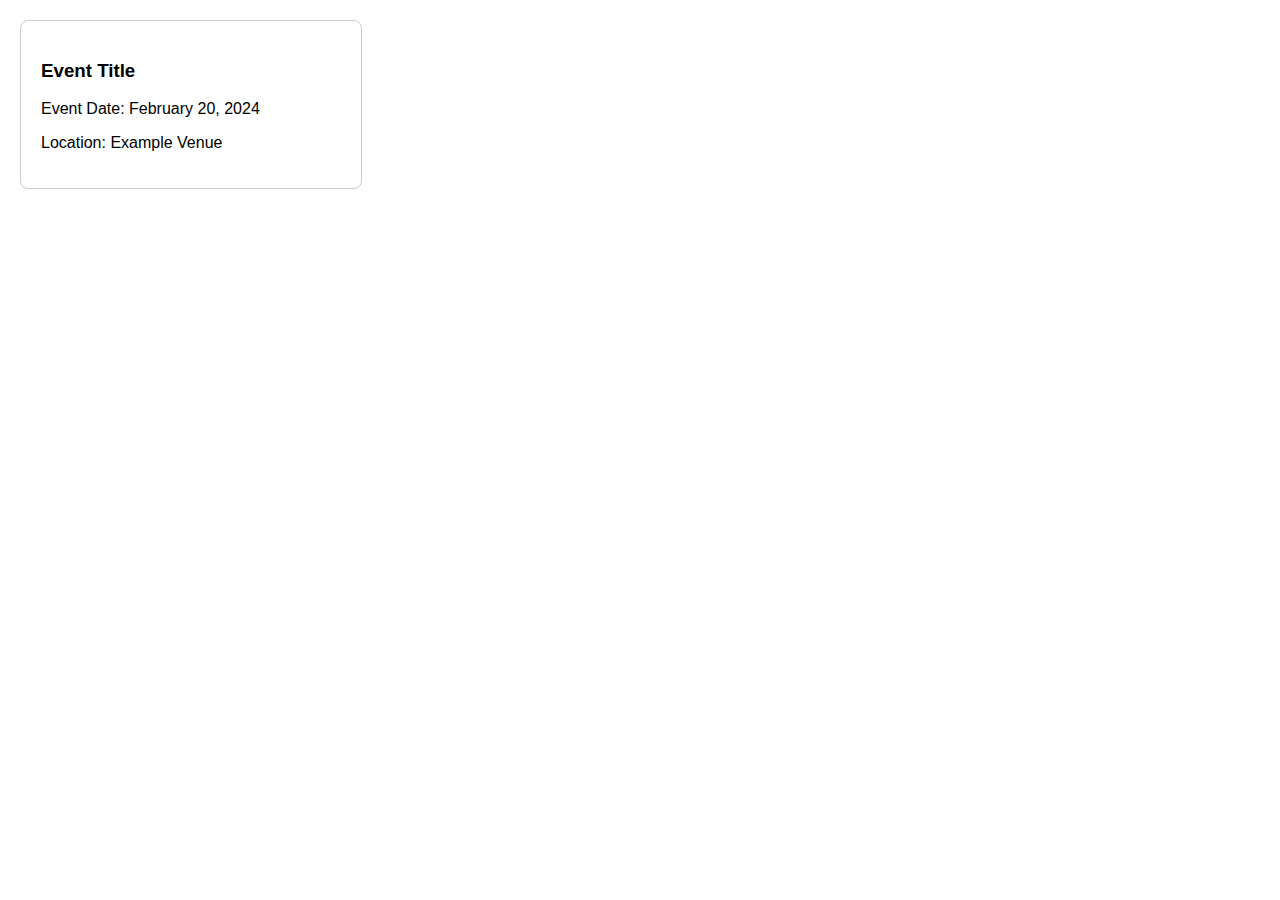
<file: event pop/index.html>
<!DOCTYPE html>
<html lang="en">
<head>
    <meta charset="UTF-8">
    <meta name="viewport" content="width=device-width, initial-scale=1.0">
    <title>Event Details</title>
    <style>
        body {
            font-family: Arial, sans-serif;
            margin: 0;
            overflow: hidden;
        }

        .event-card {
            width: 300px;
            margin: 20px;
            padding: 20px;
            border: 1px solid #ccc;
            border-radius: 8px;
            cursor: pointer;
        }

        .event-details-container {
            display: none;
            position: fixed;
            top: 0;
            left: 0;
            width: 100%;
            height: 100%;
            background: rgba(0, 0, 0, 0.5);
            backdrop-filter: blur(5px);
            align-items: center;
            justify-content: center;
        }

        .event-details {
            background: #fff;
            padding: 20px;
            border-radius: 8px;
            max-width: 600px;
            width: 80%;
        }

        .close-btn {
            position: absolute;
            top: 10px;
            right: 10px;
            cursor: pointer;
        }
        .btn {
    text-decoration: none;
    position: relative;
    top: 40px;
    display: inline-block;
    padding: 12px 25px;
    background: #4070f4;
    /*color: #fff;*/
    font-weight: 500;
    border-radius: 8px;
  }
    </style>
</head>
<body>

<div class="event-card" onclick="showEventDetails()">
    <h3>Event Title</h3>
    <p>Event Date: February 20, 2024</p>
    <p>Location: Example Venue</p>
</div>

<div class="event-details-container" id="eventDetailsContainer">
    <div class="event-details">
        <a class="close-btn" onclick="closeEventDetails()">btn</a>
        <h2>Event Title</h2>
        <p>Event Date: February 20, 2024</p>
        <p>Location: Example Venue</p>
        <p>More details about the event...</p>
    </div>
</div>

<script>
    function showEventDetails() {
        document.getElementById('eventDetailsContainer').style.display = 'flex';
    }

    function closeEventDetails() {
        document.getElementById('eventDetailsContainer').style.display = 'none';
    }
</script>

</body>
</html>
</file>
